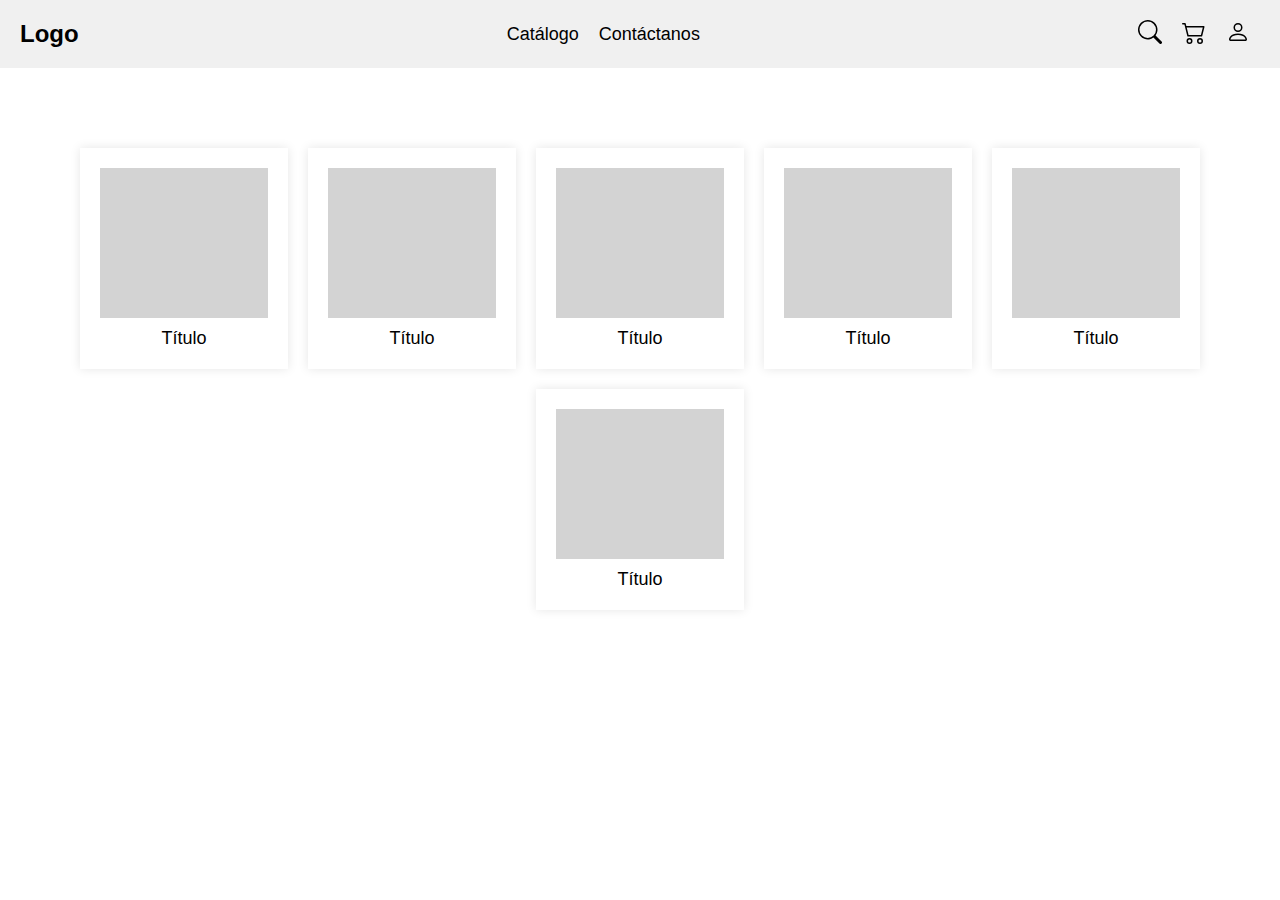
<file: store/store.html>
<!DOCTYPE html>
<html lang="es">

<head>
    <meta charset="UTF-8">
    <meta name="viewport" content="width=device-width, initial-scale=1.0">
    <title>Veterinaria</title>
    <link rel="stylesheet" href="store.css">
</head>

<body>
    
    <div class="container">
        <header>
            <div class="logo">Logo</div>
    
            <ul>
                <li>
                    <a href="store/store.html">
                        Catálogo
                    </a>
                </li>
                <li>
                    Contáctanos
                </li>
            </ul>
    
            <ul class="widgets">
                <li>
                    <svg xmlns="http://www.w3.org/2000/svg" width="16" height="16" fill="currentColor" class="bi bi-search" viewBox="0 0 16 16">
                        <path d="M11.742 10.344a6.5 6.5 0 1 0-1.397 1.398h-.001q.044.06.098.115l3.85 3.85a1 1 0 0 0 1.415-1.414l-3.85-3.85a1 1 0 0 0-.115-.1zM12 6.5a5.5 5.5 0 1 1-11 0 5.5 5.5 0 0 1 11 0"/>
                      </svg>
                </li>
    
                <li>
                    <svg xmlns="http://www.w3.org/2000/svg" width="16" height="16" fill="currentColor" class="bi bi-cart2" viewBox="0 0 16 16">
                        <path d="M0 2.5A.5.5 0 0 1 .5 2H2a.5.5 0 0 1 .485.379L2.89 4H14.5a.5.5 0 0 1 .485.621l-1.5 6A.5.5 0 0 1 13 11H4a.5.5 0 0 1-.485-.379L1.61 3H.5a.5.5 0 0 1-.5-.5M3.14 5l1.25 5h8.22l1.25-5zM5 13a1 1 0 1 0 0 2 1 1 0 0 0 0-2m-2 1a2 2 0 1 1 4 0 2 2 0 0 1-4 0m9-1a1 1 0 1 0 0 2 1 1 0 0 0 0-2m-2 1a2 2 0 1 1 4 0 2 2 0 0 1-4 0"/>
                      </svg>
                </li>
    
                <li>
                    <svg xmlns="http://www.w3.org/2000/svg" width="16" height="16" fill="currentColor" class="bi bi-person" viewBox="0 0 16 16">
                        <path d="M8 8a3 3 0 1 0 0-6 3 3 0 0 0 0 6m2-3a2 2 0 1 1-4 0 2 2 0 0 1 4 0m4 8c0 1-1 1-1 1H3s-1 0-1-1 1-4 6-4 6 3 6 4m-1-.004c-.001-.246-.154-.986-.832-1.664C11.516 10.68 10.289 10 8 10s-3.516.68-4.168 1.332c-.678.678-.83 1.418-.832 1.664z"/>
                      </svg>
                </li>
            </ul>
    
            <ul class="hamburgerCont">
                <li>
                    <svg xmlns="http://www.w3.org/2000/svg" width="16" height="16" fill="currentColor" class="bi bi-list" viewBox="0 0 16 16">
                        <path fill-rule="evenodd" d="M2.5 12a.5.5 0 0 1 .5-.5h10a.5.5 0 0 1 0 1H3a.5.5 0 0 1-.5-.5m0-4a.5.5 0 0 1 .5-.5h10a.5.5 0 0 1 0 1H3a.5.5 0 0 1-.5-.5m0-4a.5.5 0 0 1 .5-.5h10a.5.5 0 0 1 0 1H3a.5.5 0 0 1-.5-.5"/>
                    </svg> 
                </li>
            </ul>
    
        </header>
       
        <main class="content">
            <div class="card">
                <div class="placeholder"></div>
                <p>Título</p>
            </div>
            <div class="card">
                <div class="placeholder"></div>
                <p>Título</p>
            </div>
            <div class="card">
                <div class="placeholder"></div>
                <p>Título</p>
            </div>
            <div class="card">
                <div class="placeholder"></div>
                <p>Título</p>
            </div>
            <div class="card">
                <div class="placeholder"></div>
                <p>Título</p>
            </div>
            <div class="card">
                <div class="placeholder"></div>
                <p>Título</p>
            </div>
        </main>
    </div>
</body>
</html>
</file>
<file: store/store.css>
body {
    margin: 0;
    font-family: Arial, sans-serif;
}

.content {
    width: 100%;
    box-sizing: border-box;
    display: flex;
    justify-content: center;
    flex-wrap: wrap;
    gap: 20px;
    margin-top: 5em;
}

.card {
    width: 13em;
    background-color: white;
    text-align: center;
    box-shadow: 0 0 10px rgba(0,0,0,0.1);
    padding: 20px;
    box-sizing: border-box;
}

.card .placeholder {
    width: 100%;
    height: 150px;
    background-color: #d3d3d3;
    margin-bottom: 10px;
}

.card p {
    margin: 0;
    font-size: 18px;
}

header {
    width: 100%;
    display: flex;
    justify-content: space-between;
    align-items: center;
    background-color: #f0f0f0;
    padding: 20px;
    box-sizing: border-box;
}

.logo {
    font-size: 24px;
    font-weight: bold;
}

header ul {
    list-style: none;
    display: flex;
    margin: 0;
    padding: 0;
}

header ul li {
    margin: 0 10px;
}

header ul li a {
    text-decoration: none;
    color: #000;
    font-size: 18px;
}

header ul li svg {
    width: 24px;
    height: 24px;
    cursor: pointer;
}

header ul:first-of-type li {
    font-size: 18px;
}

header ul:last-of-type li {
    display: flex;
    align-items: center;
}

header ul:last-of-type li svg {
    fill: currentColor;
}

.hamburgerCont {
    display: none;
}

@media only screen and (max-width: 600px) {
    
    /* implementamos navar hamburguer mediante media query */ 
     .widgets{
         display: none;
     }
 
     .hamburgerCont{
         display: flex;
     }
 
     .category{
         width: 10em;
     }
 
 }
</file>
